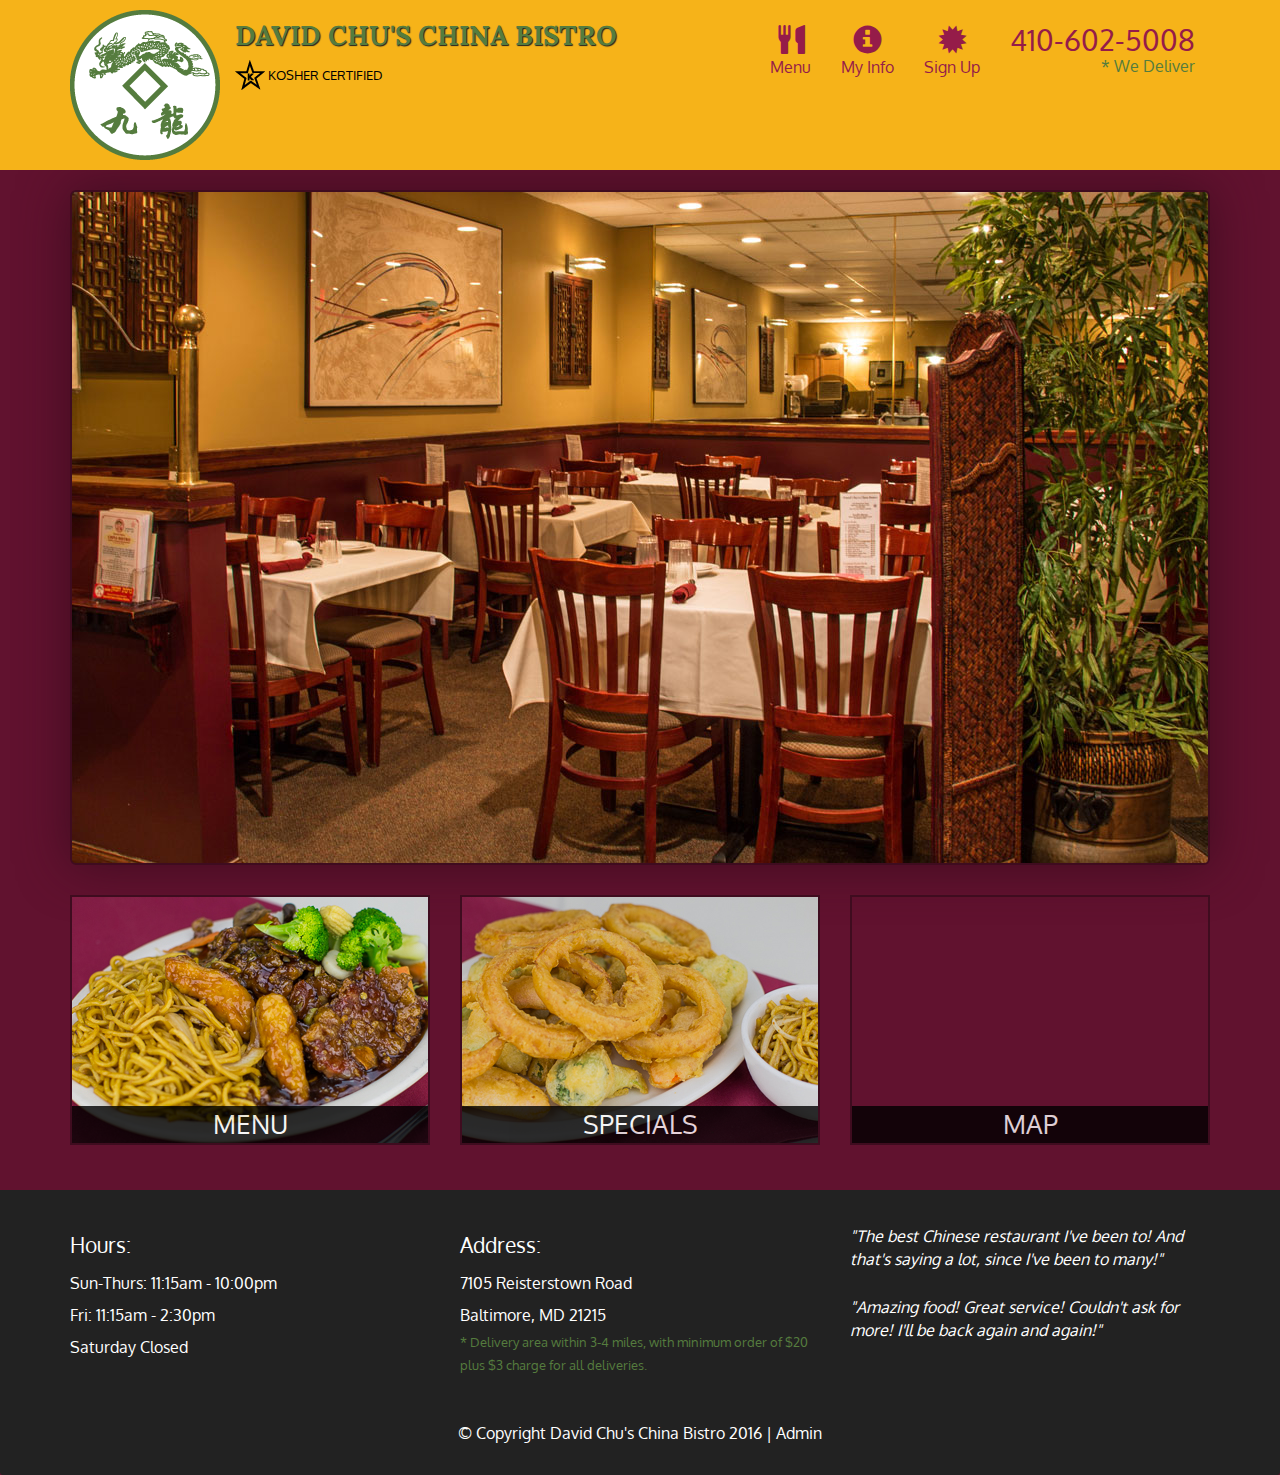
<file: index.html>
<!DOCTYPE html>
<html lang="en">
  <head>
    <meta charset="utf-8">
    <meta http-equiv="X-UA-Compatible" content="IE=edge">
    <meta name="viewport" content="width=device-width, initial-scale=1">
    <title>David Chu's China Bistro</title>
    <link href='https://fonts.googleapis.com/css?family=Oxygen:400,300,700' rel='stylesheet' type='text/css'>
    <link href='https://fonts.googleapis.com/css?family=Lora' rel='stylesheet' type='text/css'>
    <link rel="stylesheet" href="css/bootstrap.min.css">
    <link rel="stylesheet" href="css/restaurant.css">
    <link rel="stylesheet" href="css/common.css">
  </head>
  <body ng-app="restaurant" ng-strict-di>

    <!-- Fixed position loading indicator -->
    <loading class="loading-indicator"></loading>

    <header>
      <nav id="header-nav" class="navbar navbar-default">
        <div class="container">
          <div class="navbar-header">
            <a href="index.html" class="pull-left visible-md visible-lg">
              <div id="logo-img" alt="Logo image"></div>
            </a>

            <div class="navbar-brand">
              <a href="index.html"><h1>David Chu's China Bistro</h1></a>
              <p>
              <img src="images/star-k-logo.png" alt="Kosher certification">
              <span>Kosher Certified</span>
              </p>
            </div>

            <button id="navbarToggle" type="button" class="navbar-toggle collapsed" data-toggle="collapse" data-target="#collapsable-nav" aria-expanded="false">
              <span class="sr-only">Toggle navigation</span>
              <span class="icon-bar"></span>
              <span class="icon-bar"></span>
              <span class="icon-bar"></span>
            </button>
          </div>

          <div id="collapsable-nav" class="collapse navbar-collapse">
            <ul id="nav-list" class="nav navbar-nav navbar-right">
              <li id="navHomeButton" class="visible-xs">
                <a href="index.html">
                  <span class="glyphicon glyphicon-home"></span> Home</a>
              </li>
              <li id="navMenuButton" ui-sref-active="active">
                <a ui-sref="public.menu">
                  <span class="glyphicon glyphicon-cutlery"></span><br class="hidden-xs"> Menu</a>
              </li>
              <li id="navMyInfoButton" ui-sref-active="active">
                <a ui-sref="public.myinfo">
                  <span class="glyphicon glyphicon-info-sign"></span><br class="hidden-xs"> My Info</a>
              </li>
              <li id="navSignupButton" ui-sref-active="active">
                <a ui-sref="public.signup">
                  <span class="glyphicon glyphicon-certificate"></span><br class="hidden-xs"> Sign Up</a>
              </li>
              <li id="phone" class="hidden-xs">
                <a href="tel:410-602-5008">
                  <span>410-602-5008</span></a><div>* We Deliver</div>
              </li>
            </ul><!-- #nav-list -->
          </div><!-- .collapse .navbar-collapse -->
        </div><!-- .container -->
      </nav><!-- #header-nav -->
    </header>

    <div id="call-btn" class="visible-xs">
      <a class="btn" href="tel:410-602-5008">
        <span class="glyphicon glyphicon-earphone"></span>
        410-602-5008
      </a>
    </div>
    <div id="xs-deliver" class="text-center visible-xs">* We Deliver</div>

    <ui-view>
      <div class="text-center initial-loading">
        <h2>Loading Site...</h2>
      </div>
    </ui-view>

    <footer class="panel-footer">
      <div class="container">
        <div class="row">
          <section id="hours" class="col-sm-4">
            <span>Hours:</span><br>
            Sun-Thurs: 11:15am - 10:00pm<br>
            Fri: 11:15am - 2:30pm<br>
            Saturday Closed
            <hr class="visible-xs">
          </section>
          <section id="address" class="col-sm-4">
            <span>Address:</span><br>
            7105 Reisterstown Road<br>
            Baltimore, MD 21215
            <p>* Delivery area within 3-4 miles, with minimum order of $20 plus $3 charge for all deliveries.</p>
            <hr class="visible-xs">
          </section>
          <section id="testimonials" class="col-sm-4">
            <p>"The best Chinese restaurant I've been to! And that's saying a lot, since I've been to many!"</p>
            <p>"Amazing food! Great service! Couldn't ask for more! I'll be back again and again!"</p>
          </section>
        </div>
        <div class="text-center">
          &copy; Copyright David Chu's China Bistro 2016 |
          <a ui-sref="admin.auth">Admin</a></div>
      </div>
    </footer>

    <!-- Libs -->
    <script src="lib/jquery-2.1.4.min.js"></script>
    <script src="lib/bootstrap.min.js"></script>
    <script src="lib/angular.min.js"></script>
    <script src="lib/angular-ui-router.min.js"></script>

    <!-- Main Restaurant Module -->
    <script src="src/restaurant.module.js"></script>

    <!-- Common Module -->
    <script src="src/common/common.module.js"></script>
    <script src="src/common/loading/loading.component.js"></script>
    <script src="src/common/loading/loading.interceptor.js"></script>
    <script src="src/common/menu.service.js"></script>

    <!-- Public Module -->
    <script src="src/public/public.module.js"></script>
    <script src="src/public/public.routes.js"></script>
    <script src="src/public/menu/menu.controller.js"></script>
    <script src="src/public/menu-category/menu-category.component.js"></script>
    <script src="src/public/menu-items/menu-items.controller.js"></script>
    <script src="src/public/menu-item/menu-item.component.js"></script>
    <script src="src/public/info-service.js"></script>
    <script src="src/public/signup-controller.js"></script>
    <script src="src/public/myinfo-controller.js"></script>

    <!-- ADMIN SITE -->

    <!--Application files -->

  </body>

</html>
</file>
<file: css/restaurant.css>
body {
  font-size: 16px;
  color: #fff;
  background-color: #61122f;
  font-family: 'Oxygen', sans-serif;
}

.initial-loading {
  margin-top: 60px;
}

/** HEADER **/
#header-nav {
  background-color: #f6b319;
  border-radius: 0;
  border: 0;
}

#logo-img {
  background: url('../images/restaurant-logo_large.png') no-repeat;
  width: 150px;
  height: 150px;
  margin: 10px 15px 10px 0;
}

.navbar-brand {
  padding-top: 25px;
}
.navbar-brand h1 { /* Restaurant name */
  font-family: 'Lora', serif;
  color: #557c3e;
  font-size: 1.5em;
  text-transform: uppercase;
  font-weight: bold;
  text-shadow: 1px 1px 1px #222;
  margin-top: 0;
  margin-bottom: 0;
  line-height: .75;
}
.navbar-brand a:hover, .navbar-brand a:focus {
  text-decoration: none;
}
.navbar-brand p { /* Kosher cert */
  color: #000;
  text-transform: uppercase;
  font-size: .7em;
  margin-top: 15px;
}
.navbar-brand p span { /* Star-K */
  vertical-align: middle;
}

#nav-list {
  margin-top: 10px;
}
#nav-list a {
  color: #951C49;
  text-align: center;
}
#nav-list a:hover {
  background: #E7E7E7;
}
#nav-list a span {
  font-size: 1.8em;
}

#phone {
  margin-top: 5px;
}
#phone a { /* Phone number */
  text-align: right;
  padding-bottom: 0;
}
#phone div { /* We Deliver */
  color: #557c3e;
  text-align: right;
  padding-right: 15px;
}

.navbar-header button.navbar-toggle, .navbar-header .icon-bar {
  border: 1px solid #61122f;
}
.navbar-header button.navbar-toggle {
  clear: both;
  margin-top: -30px;
}
/* END HEADER */

/* FOOTER */
.panel-footer {
  margin-top: 30px;
  padding-top: 35px;
  padding-bottom: 30px;
  background-color: #222;
  border-top: 0;
}
.panel-footer div.row {
  margin-bottom: 35px;
}
#hours, #address {
  line-height: 2;
}
#hours > span, #address > span {
  font-size: 1.3em;
}
#address p {
  color: #557c3e;
  font-size: .8em;
  line-height: 1.8;
}
#testimonials {
  font-style: italic;
}
#testimonials p:nth-child(2) {
  margin-top: 25px;
}
a[ui-sref="admin.auth"] {
  color: #fff;
}
/* END FOOTER */

/********** Medium devices only **********/
@media (min-width: 992px) and (max-width: 1199px) {
  /* Header */
  #logo-img {
    background: url('../images/restaurant-logo_medium.png') no-repeat;
    width: 100px;
    height: 100px;
    margin: 5px 5px 5px 0;
  }
  /* End Header */
}


/********** Extra small devices only **********/
@media (max-width: 767px) {
  /* Header */
  .navbar-brand {
    padding-top: 10px;
    height: 80px;
  }
  .navbar-brand h1 { /* Restaurant name */
    padding-top: 10px;
    font-size: 5vw; /* 1vw = 1% of viewport width */
  }
  .navbar-brand p { /* Kosher cert */
    font-size: .6em;
    margin-top: 12px;
  }
  .navbar-brand p img { /* Star-K */
    height: 20px;
  }

  #collapsable-nav a { /* Collapsed nav menu text */
    font-size: 1.2em;
  }
  #collapsable-nav a span { /* Collapsed nav menu glyph */
    font-size: 1em;
    margin-right: 5px;
  }

  #call-btn > a {
    font-size: 1.5em;
    display: block;
    margin: 0 20px;
    padding: 10px;
    border: 2px solid #fff;
    background-color: #f6b319;
    color: #951c49;
  }
  #xs-deliver {
    margin-top: 5px;
    font-size: .7em;
    letter-spacing: .1em;
    text-transform: uppercase;
  }
  /* End Header */

  /* Footer */
  .panel-footer section {
    margin-bottom: 30px;
    text-align: center;
  }
  .panel-footer section:nth-child(3) {
    margin-bottom: 0; /* margin already exists on the whole row */
  }
  .panel-footer section hr {
    width: 50%;
  }
  /* End Footer */
}


/********** Super extra small devices Only :-) (e.g., iPhone 4) **********/
@media (max-width: 479px) {
  /* Header */
  .navbar-brand h1 { /* Restaurant name */
    padding-top: 5px;
    font-size: 6vw;
  }
  /* End Header */
}
</file>
<file: css/common.css>
.loading-indicator {
    display: block;
    width: 70px;
    position: fixed;
    left: 0;
    right: 0;
    margin: 0 auto;
    top: 40%;
    z-index: 100;
    background-color: #FFF;
}

.loading-indicator img {
    width: 70px;
    background-color: #FFF;
}

.ui-view-placeholder {
    margin-top: 60px;
}
</file>
